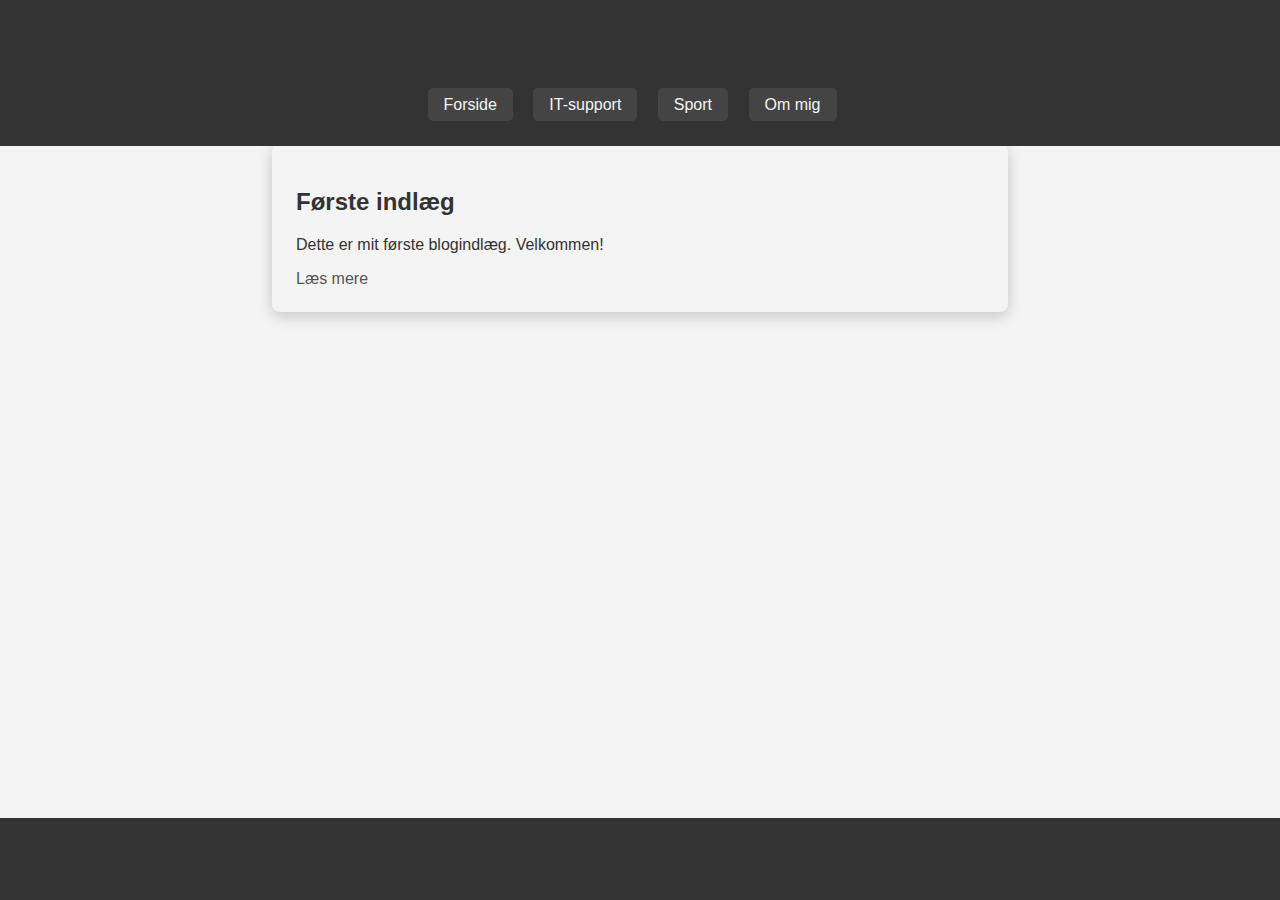
<file: it-support.html>
<!DOCTYPE html>
<html lang="da">
<head>
    <meta charset="UTF-8">
    <meta name="viewport" content="width=device-width, initial-scale=1.0">
    <title>Min Blog</title>
    <link rel="stylesheet" href="style.css">
</head>
<body>
    <header>
        <h1>Velkommen til min blog</h1>
      <nav>
            <ul>
                <li><a href="index.html">Forside</a></li>
                <li><a href="it-support.html">IT-support</a></li>
                <li><a href="sport.html">Sport</a></li>
                <li><a href="om-mig.html">Om mig</a></li>
            </ul>
        </nav>
    </header>
    <main>
        <article>
            <h2>Første indlæg</h2>
            <p>Dette er mit første blogindlæg. Velkommen!</p>
            <a href="post1.html">Læs mere</a>
        </article>
    </main>
    <footer>
        <p>&copy; 2025 Min Blog</p>
    </footer>
    <script src="script.js"></script>
</body>
</html>
</file>
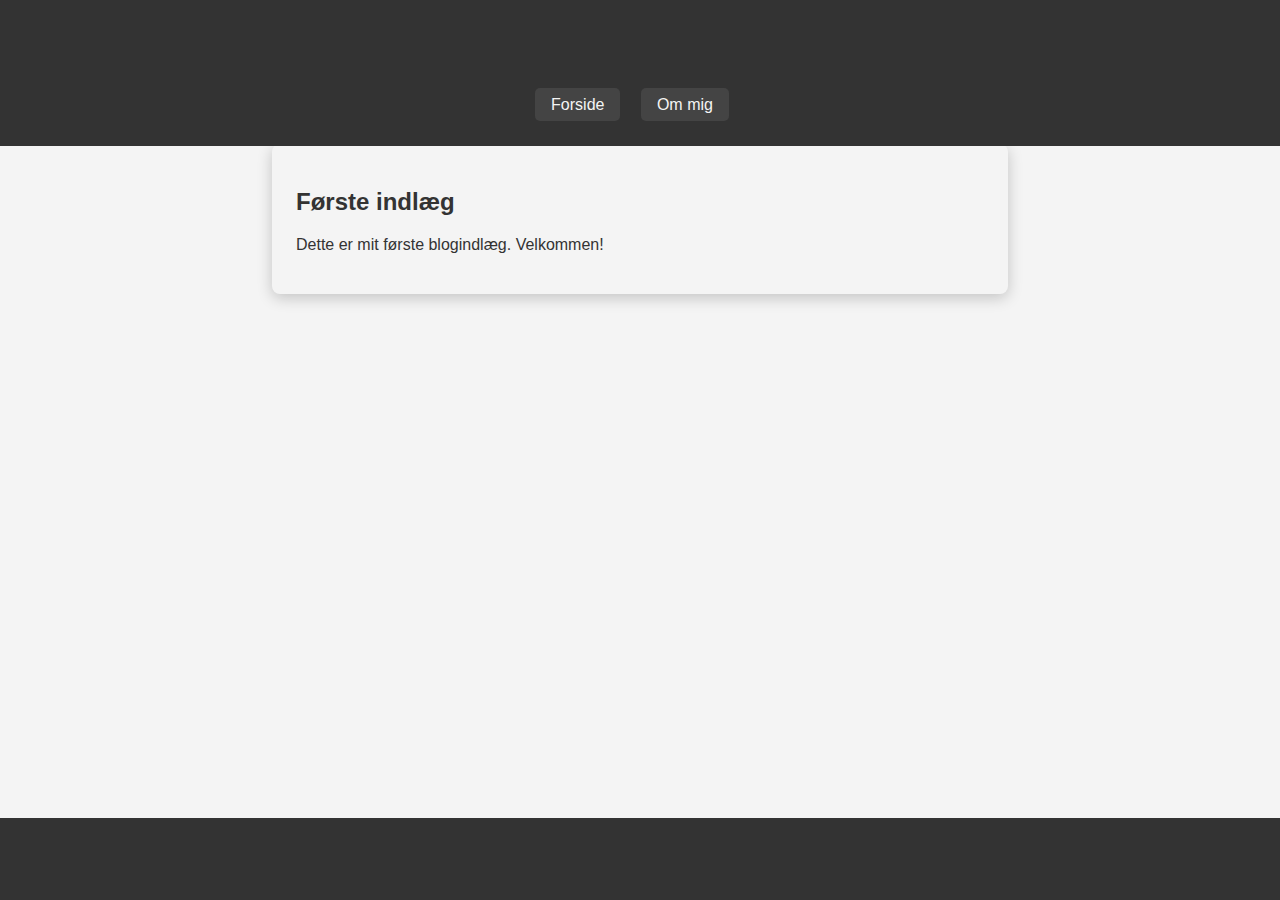
<file: post1.html>
<!DOCTYPE html>
<html lang="da">
<head>
    <meta charset="UTF-8">
    <meta name="viewport" content="width=device-width, initial-scale=1.0">
    <title>Første indlæg</title>
    <link rel="stylesheet" href="style.css">
</head>
<body>
    <header>
        <h1>Min Blog</h1>
      <nav>
            <ul>
                <li><a href="index.html">Forside</a></li>
                <li><a href="om-mig.html">Om mig</a></li>
            </ul>
        </nav>
    </header>
    <main>
        <article>
            <h2>Første indlæg</h2>
            <p>Dette er mit første blogindlæg. Velkommen!</p>
        </article>
    </main>
    <footer>
        <p>&copy; 2025 Min Blog</p>
    </footer>
    <script src="script.js"></script>
</body>
</html>
</file>
<file: style.css>
:root {
    --primary-color: #333; /* Mørk grå */
    --secondary-color: #444; /* Mørkere grå */
    --hover-color: #555; /* Mellemgrå */
    --background-color: #f4f4f4; /* Lys grå (næsten hvid) */
    --text-color: #333; /* Hvid */
    --article-coler: #fff; /* Hvid */
    --font-family: 'Roboto', sans-serif; /* Opdateret til Roboto */
}

body {
    font-family: var(--font-family);
    margin: 0;
    padding: 0;
    background-color: var(--background-color);
    padding-top: 60px; /* Space for fixed header */
    padding-bottom: 60px; /* Space for fixed footer */
    display: flex;
    flex-direction: column;
    align-items: center;
}

header {
    background-color: var(--primary-color);
    color: var(--text-color);
    padding: 1rem;
    text-align: center;
    width: 100%;
    box-sizing: border-box;
    position: fixed;
    top: 0;
    left: 0;
    z-index: 1000;
}

footer {
    background-color: var(--primary-color);
    color: var(--text-color);
    padding: 1rem;
    text-align: center;
    width: 100%;
    box-sizing: border-box;
    position: fixed;
    bottom: 0;
    left: 0;
    z-index: 1000;
}

nav ul {
    list-style-type: none;
    padding: 0;
}

nav ul li {
    display: inline;
    margin-right: 1rem;
}

nav ul li a {
    color: var(--background-color);
    text-decoration: none;
    padding: 0.5rem 1rem;
    background-color: var(--secondary-color);
    border-radius: 5px;
}

nav ul li a:hover {
    background-color: var(--hover-color);
}

main {
    margin-top: 2rem;
    padding: 2rem;
    width: 100%;
    max-width: 800px;
    box-sizing: border-box;
    flex: 1; /* Ensures main content takes available space */
}

article {
    background-color: var(--article-color); /* Mørkere baggrundsfarve */
    color: var(--text-color); /* Lys tekst for kontrast */
    padding: 1.5rem; /* Indvendig polstring */
    margin-top: 20px; /* Afstand mellem blogindlæg */
    border-radius: 8px; /* Afrundede hjørner */
    box-shadow: 0 4px 15px rgba(0, 0, 0, 0.2); /* Skyggeeffekt for dybde */
    width: 100%; /* Fylder hele bredden af main */
    box-sizing: border-box; /* Inkluderer padding og border i elementets samlede bredde og højde */
}



@media (max-width: 600px) {
    nav ul li {
        display: block;
        margin: 0.5rem 0;
    }

    main {
        padding: 1rem;
    }

    header, footer {
        text-align: center;
        font-size: 0.9em; /* Mindre skriftstørrelse på små skærme */
        padding: 1rem 0.5rem; /* Mindre padding på små skærme */
    }

    header nav ul {
        display: flex;
        flex-direction: column;
        align-items: center;
    }

    header nav ul li {
        margin-bottom: 0.5rem;
    }
}

.container {
    width: 80%;
    max-width: 800px;
    margin: 20px auto;
    padding: 20px;
    border: 1px solid #ccc;
    display: flex;
    flex-direction: column;
    min-height: 100vh; /* Ensures container takes full height of the viewport */
}

.container > main {
    flex: 1; /* Ensures main content takes available space */
}

/* Links */
a {
    text-decoration: none; /* Fjerner understregningen */
    color: var(--hover-color); /* Ændrer farven til den primære farve primary-color*/
}

a:hover {
    color: var(--hover-color); /* Ændrer farven ved hover */
}

/* Tablets (iPads) */
@media (max-width: 768px) {
    .container {
        width: 90%;
    }

    header nav ul {
        display: flex;
        flex-direction: column;
    }

    header nav ul li {
        margin-bottom: 10px;
    }
}

/* Smartphones (iPhones) */
@media (max-width: 480px) {
    .container {
        width: 95%;
    }

    header nav ul {
        display: flex;
        flex-direction: column;
        align-items: center;
    }

    header nav ul li {
        margin-bottom: 5px;
    }

    h1 {
        font-size: 1.5em;
    }

    h2 {
        font-size: 1.2em;
    }
</file>
